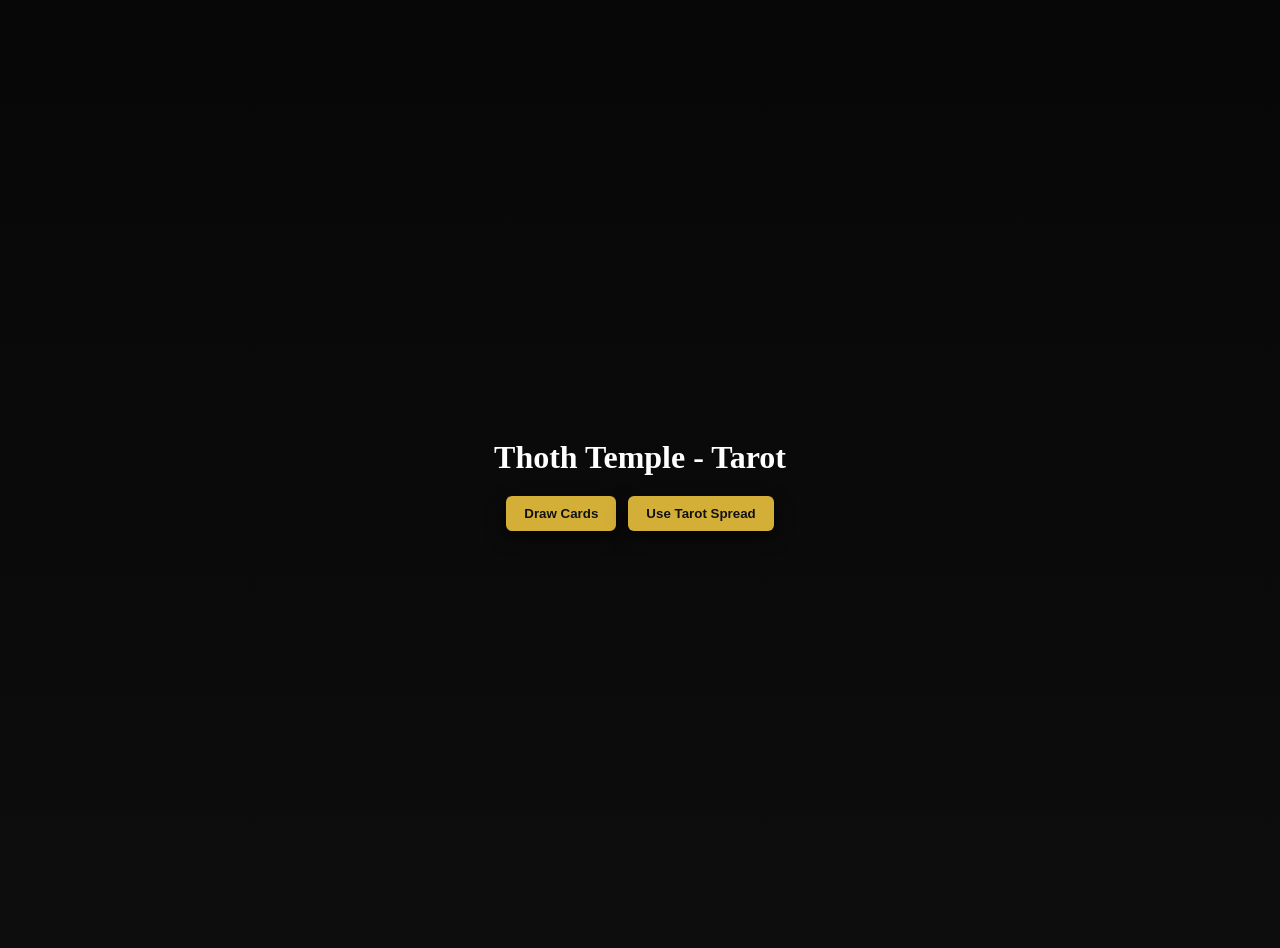
<file: Public/Index.html>
<!DOCTYPE html>
<html lang="es">
<head>
  <meta charset="utf-8" />
  <meta name="viewport" content="width=device-width, initial-scale=1" />
  <title>Thoth Temple Tarot</title>
  <link rel="manifest" href="./Manifest.json" />
  <style>
    /* Estilos mínimos para que los botones se vean bien */
    body {
      font-family: Georgia, "Times New Roman", serif;
      background: linear-gradient(180deg,#070707 0%, #0d0d0d 100%);
      color: #fff;
      display: flex;
      align-items: center;
      justify-content: center;
      min-height: 100vh;
      margin: 0;
      padding: 24px;
      text-align: center;
    }
    main { max-width: 720px; width: 100%; }
    h1 { margin-bottom: 20px; }
    .actions { display: flex; gap: 12px; justify-content: center; flex-wrap: wrap; }
    button {
      padding: 10px 18px;
      background: #d4af37;
      color: #111;
      border: none;
      border-radius: 6px;
      cursor: pointer;
      font-weight: 700;
      box-shadow: 0 6px 18px rgba(0,0,0,0.6);
    }
    button:focus { outline: 3px solid rgba(212,175,55,0.25); }
  </style>
</head>
<body>
  <main>
    <h1>Thoth Temple - Tarot</h1>

    <div class="actions" role="navigation" aria-label="Navegación principal">
      <button id="btn-draw" type="button">Draw Cards</button>
      <button id="btn-spreads" type="button">Use Tarot Spread</button>
    </div>
  </main>

  <script>
    // Rutas relativas a GitHub Pages (ajusta si cambias la estructura)
    const BASE = "https://aiquimista-agil.github.io/Thoth-Temple-Tarot";
    const DRAW_PAGE = BASE + "/Src/Pages/DrawCards/DrawCards.html";
    const SPREADS_PAGE = BASE + "/Src/Pages/Spreads/Spreads.html";

    // Navegación: usar event listeners en lugar de onclick inline
    document.addEventListener("DOMContentLoaded", () => {
      const btnDraw = document.getElementById("btn-draw");
      const btnSpreads = document.getElementById("btn-spreads");

      btnDraw.addEventListener("click", () => {
        window.location.href = DRAW_PAGE;
      });

      btnSpreads.addEventListener("click", () => {
        window.location.href = SPREADS_PAGE;
      });
    });
  </script>
  </body>
</html>
</file>
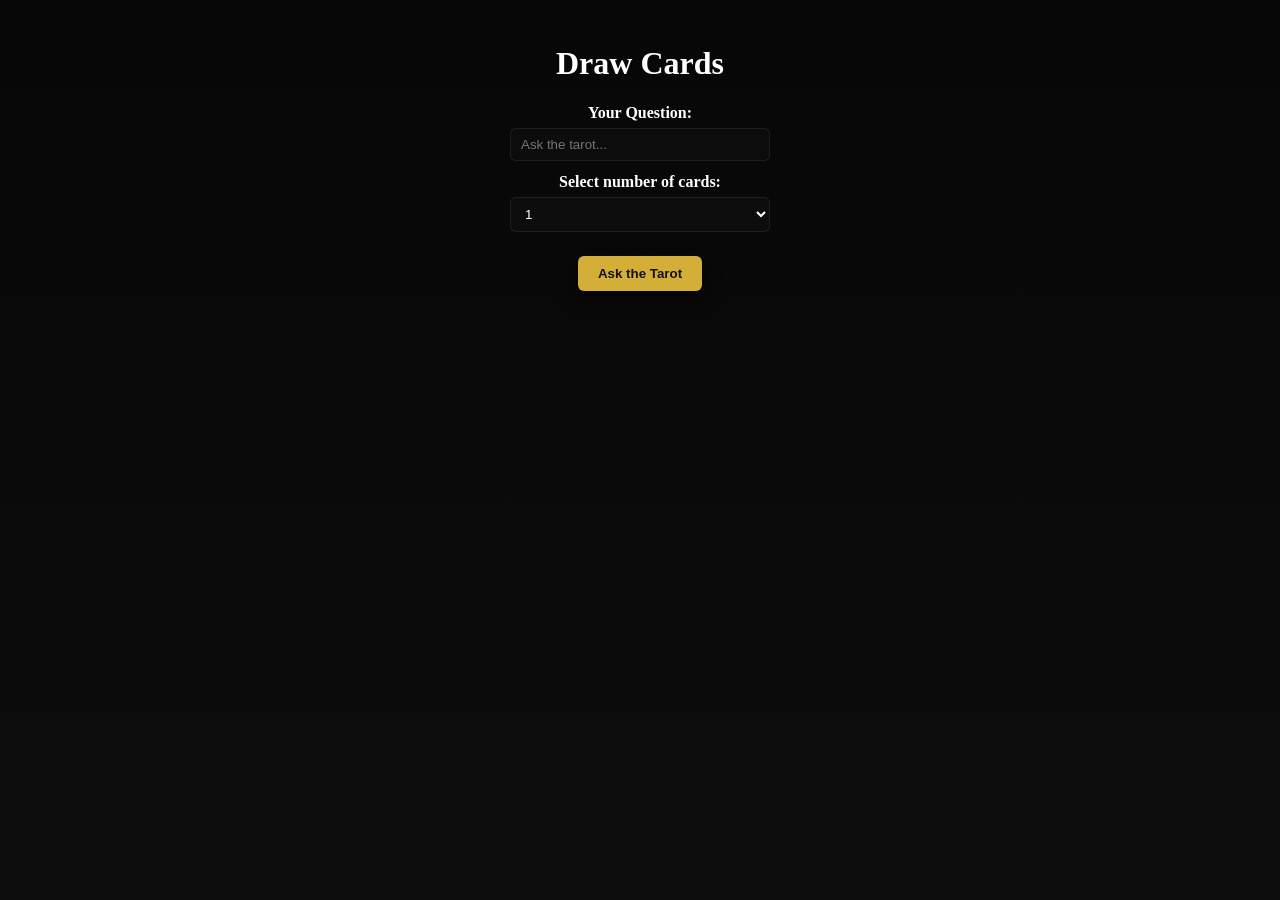
<file: Src/Pages/DrawCards/DrawCards.html>
<!DOCTYPE html>
<html lang="es">
<head>
  <meta charset="UTF-8">
  <title>Draw Cards - Thoth Temple Tarot</title>
  <link rel="stylesheet" href="./DrawCards.css">
</head>
<body>

  <h1>Draw Cards</h1>

  <div class="input-group">
    <label>Your Question:</label>
    <input id="question" type="text" placeholder="Ask the tarot..." />
  </div>

  <div class="input-group">
    <label>Select number of cards:</label>
    <select id="card-count">
      <option value="1">1</option>
      <option value="3">3</option>
      <option value="4">4</option>
      <option value="5">5</option>
      <option value="10">10</option>
      <option value="13">13</option>
    </select>
  </div>

  <button id="draw-btn">Ask the Tarot</button>

  <div id="cards-container"></div>

  <!-- carga el JS local; DrawCards.js debe estar en la misma carpeta que este HTML -->
  <script type="module" src="https://aiquimista-agil.github.io/Thoth-Temple-Tarot/Src/Pages/DrawCards/DrawCards.js"></script>
</body>
</html>
</file>
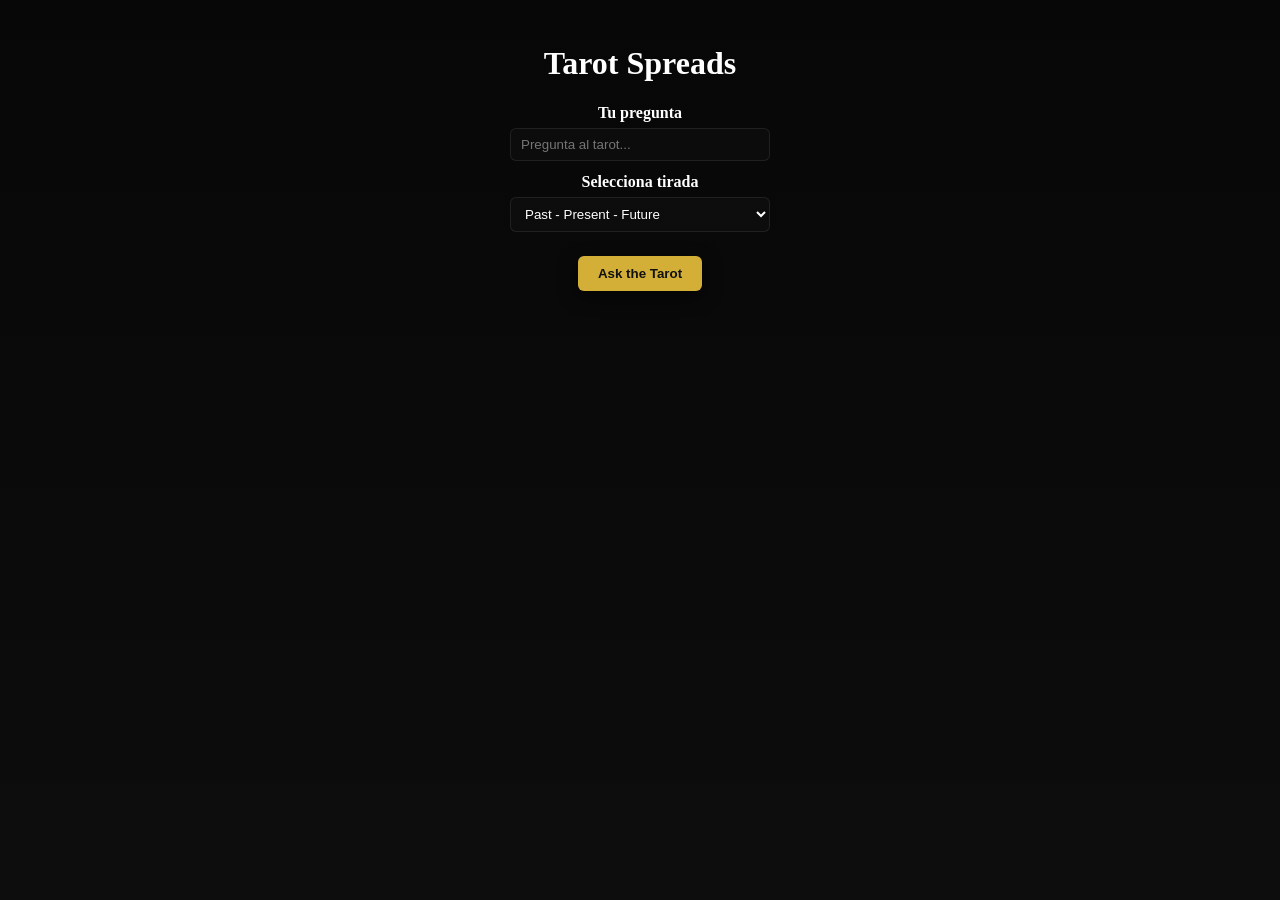
<file: Src/Pages/Spreads/Spreads.html>
<!DOCTYPE html>
<html lang="es">
<head>
  <meta charset="utf-8">
  <meta name="viewport" content="width=device-width,initial-scale=1">
  <title>Tarot Spreads - Thoth Temple Tarot</title>
  <link rel="stylesheet" href="./Spreads.css">
</head>
<body>
  <main>
    <h1>Tarot Spreads</h1>

    <!-- Question -->
    <div class="input-group">
      <label for="question">Tu pregunta</label>
      <input id="question" name="question" type="text" placeholder="Pregunta al tarot..." />
    </div>

    <!-- Spread selector -->
    <div class="input-group">
      <label for="spread-type">Selecciona tirada</label>
      <select id="spread-type" name="spread-type">
        <option value="three_card">Past - Present - Future</option>
        <option value="celtic_cross">Celtic Cross</option>
      </select>
    </div>

    <!-- Button -->
    <button id="spread-btn" type="button">Ask the Tarot</button>

    <!-- Result -->
    <div id="spread-container" aria-live="polite"></div>
  </main>

  <!-- Módulo principal -->
  <script type="module" src="https://aiquimista-agil.github.io/Thoth-Temple-Tarot/Src/Pages/Spreads/Spreads.js" crossorigin="anonymous"></script>
</body>
</html>
</file>
<file: Src/Pages/DrawCards/DrawCards.css>
/* DrawCards.css
   Estilo unificado con Spreads.css: variables, tarjetas, inversión y responsivo.
*/

/* Variables y reset */
:root{
  --bg: #0b0b0b;
  --fg: #ffffff;
  --accent: #d4af37;
  --card-w: 140px;
  --card-h: 200px;
  --gap: 16px;
  --max-width: 1100px;
}

* { box-sizing: border-box; }
html, body { height: 100%; margin: 0; padding: 0; }
body {
  font-family: Georgia, "Times New Roman", serif;
  background: linear-gradient(180deg,#070707 0%, #0d0d0d 100%);
  color: var(--fg);
  -webkit-font-smoothing: antialiased;
  -moz-osx-font-smoothing: grayscale;
  text-align: center;
  padding: 24px;
}

/* Formularios y controles */
.input-group { margin: 12px 0; }
label { display:block; margin-bottom:6px; font-weight:600; color:var(--fg); }
input[type="text"], input[type="number"], select {
  padding: 8px 10px;
  border-radius: 6px;
  border: 1px solid rgba(255,255,255,0.08);
  background: rgba(255,255,255,0.02);
  color: var(--fg);
  width: 260px;
  max-width: 90%;
}

/* Botones */
button {
  padding: 10px 20px;
  background: var(--accent);
  color: #111;
  border-radius: 6px;
  border: none;
  cursor: pointer;
  margin-top: 12px;
  font-weight: 700;
  box-shadow: 0 6px 18px rgba(0,0,0,0.6);
}
button:disabled { opacity: 0.6; cursor: not-allowed; transform: none; }

/* Contenedor de cartas */
#cards-container {
  margin-top: 28px;
  padding: 18px;
  max-width: var(--max-width);
  margin-left: auto;
  margin-right: auto;
  display: flex;
  gap: var(--gap);
  flex-wrap: wrap;
  justify-content: center;
  align-items: flex-start;
}

/* Componente tarjeta */
.card {
  width: var(--card-w);
  display: flex;
  flex-direction: column;
  align-items: center;
  gap: 8px;
  color: var(--fg);
}
.card .label { font-weight:700; font-size:0.9rem; color:var(--fg); }
.card .title { font-size:0.95rem; color:var(--fg); }

/* Imagen de carta: usa variable --rot para preservar hover + inversión */
.card img {
  width: var(--card-w);
  height: var(--card-h);
  object-fit: cover;
  border-radius: 8px;
  transform-origin: 50% 50%;
  transition: transform 0.35s cubic-bezier(.2,.9,.2,1), box-shadow 0.25s;
  box-shadow: 0 8px 18px rgba(0,0,0,0.6);
  background: linear-gradient(180deg,#fff 0%, #eee 100%);
  border: 1px solid rgba(255,255,255,0.06);
  --rot: 0deg;
  transform: rotate(var(--rot)) translateY(0) scale(1);
}

/* Carta invertida: ajustar variable de rotación */
.card img.reversed { --rot: 180deg; filter: saturate(0.95) brightness(0.98); }

/* Hover: solo translate/scale para preservar rotación */
.card img:hover {
  transform: rotate(var(--rot)) translateY(-8px) scale(1.03);
  box-shadow: 0 14px 30px rgba(0,0,0,0.75);
}

/* Metadatos dentro de la tarjeta */
.card .meta { font-size: 0.85rem; color: rgba(255,255,255,0.9); text-align: center; max-width: var(--card-w); }

/* Fallback si no hay imagen */
.card img[alt="Card"][src=""] {
  background: linear-gradient(180deg,#222,#111);
  display:block;
}

/* Ajustes responsivos */
@media (max-width: 900px) {
  :root { --card-w: 110px; --card-h: 160px; --gap: 10px; }
  #cards-container { gap: 12px; padding: 12px; }
  .card { width: var(--card-w); }
}

/* Opcional: estilo para contenedor cuando se muestran muchas cartas (inspección) */
#cards-container.grid {
  display: grid;
  grid-template-columns: repeat(auto-fit, minmax(var(--card-w), 1fr));
  gap: var(--gap);
  align-items: start;
}

/* Fin de archivo */
</file>
<file: Src/Pages/Spreads/Spreads.css>
/* Spreads.css
   Versión lista para pegar: estilos base, tres cartas y Cruz Celta (posiciones tradicionales),
   manejo visual de cartas invertidas y responsivo.
*/

/* =========================
   Variables y reset
   ========================= */
:root{
  --bg: #0b0b0b;
  --fg: #ffffff;
  --accent: #d4af37;
  --card-w: 140px;
  --card-h: 200px;
  --gap: 16px;
  --max-width: 1100px;
}

* { box-sizing: border-box; }
html, body { height: 100%; margin: 0; padding: 0; }
body {
  font-family: Georgia, "Times New Roman", serif;
  background: linear-gradient(180deg,#070707 0%, #0d0d0d 100%);
  color: var(--fg);
  -webkit-font-smoothing: antialiased;
  -moz-osx-font-smoothing: grayscale;
  text-align: center;
  padding: 24px;
}

/* =========================
   Formulario y controles
   ========================= */
.input-group { margin: 12px 0; }
label { display:block; margin-bottom:6px; font-weight:600; color:var(--fg); }
input[type="text"], select {
  padding: 8px 10px;
  border-radius: 6px;
  border: 1px solid rgba(255,255,255,0.08);
  background: rgba(255,255,255,0.02);
  color: var(--fg);
  width: 260px;
  max-width: 90%;
}

/* Botón */
button {
  padding: 10px 20px;
  background: var(--accent);
  color: #111;
  border-radius: 6px;
  border: none;
  cursor: pointer;
  margin-top: 12px;
  font-weight: 700;
  box-shadow: 0 6px 18px rgba(0,0,0,0.6);
}
button:disabled { opacity: 0.6; cursor: not-allowed; transform: none; }

/* =========================
   Contenedor de tiradas
   ========================= */
#spread-container {
  margin-top: 28px;
  padding: 18px;
  max-width: var(--max-width);
  margin-left: auto;
  margin-right: auto;
  display: grid;
  grid-template-columns: repeat(auto-fit, minmax(120px, 1fr));
  gap: var(--gap);
  justify-items: center;
  align-items: center;
}

/* =========================
   Tarjeta (componente)
   ========================= */
.card {
  width: var(--card-w);
  display: flex;
  flex-direction: column;
  align-items: center;
  gap: 8px;
}
.card .label { font-weight:700; font-size:0.9rem; color:var(--fg); }
.card .title { font-size:0.95rem; color:var(--fg); }

/* Imagen de carta: usamos variable --rot para combinar rotaciones sin romper hover */
.card img {
  width: var(--card-w);
  height: var(--card-h);
  object-fit: cover;
  border-radius: 8px;
  transform-origin: 50% 50%;
  transition: transform 0.35s cubic-bezier(.2,.9,.2,1), box-shadow 0.25s;
  box-shadow: 0 8px 18px rgba(0,0,0,0.6);
  background: linear-gradient(180deg,#fff 0%, #eee 100%);
  border: 1px solid rgba(255,255,255,0.06);
  --rot: 0deg;
  transform: rotate(var(--rot)) translateY(0) scale(1);
}

/* Carta invertida: ajusta la variable de rotación */
.card img.reversed { --rot: 180deg; filter: saturate(0.95) brightness(0.98); }

/* Hover: solo translate/scale para preservar rotación variable */
.card img:hover {
  transform: rotate(var(--rot)) translateY(-8px) scale(1.03);
  box-shadow: 0 14px 30px rgba(0,0,0,0.75);
}

/* Fallback si no hay imagen */
.card img[alt="Card"][src=""] {
  background: linear-gradient(180deg,#222,#111);
  display:block;
}

/* =========================
   Three-card layout (Past - Present - Future)
   ========================= */
#spread-container.three-card {
  display: flex;
  justify-content: center;
  align-items: center;
  gap: 28px;
  padding: 28px;
  flex-wrap: nowrap;
}
#spread-container.three-card .card { flex: 0 0 auto; }

/* Asegura orden visual si JS añade pos-1,pos-2,pos-3 */
#spread-container.three-card .pos-1 { order: 1; } /* Past */
#spread-container.three-card .pos-2 { order: 2; } /* Present */
#spread-container.three-card .pos-3 { order: 3; } /* Future */

/* =========================
   Celtic Cross layout (posiciones tradicionales)
   =========================
   Requiere:
     - Añadir la clase 'celtic-cross' a #spread-container
     - Añadir a cada .card la clase pos-N (pos-1 ... pos-10) según el orden de spread.positions
   Mapeo tradicional:
     1: Central issue (center)
     2: What crosses you (over central, rotated 90deg)
     3: What lies below (foundation) -> below center
     4: What lies behind (past) -> left of center
     5: What lies above (conscious) -> above center
     6: What lies before (future) -> right of center
     7: Yourself -> top of right column
     8: Your environment -> next down
     9: Hopes and Fears -> next down
     10: Outcome -> bottom of right column
*/
#spread-container.celtic-cross {
  display: grid;
  grid-template-columns: 1fr 1fr 1fr 1fr 1fr 1fr; /* 6 columns: center area around cols 3-4, right column at col 6 */
  grid-template-rows: auto auto auto auto;
  gap: var(--gap);
  justify-items: center;
  align-items: center;
  padding: 18px;
  position: relative;
}

/* Mantener ancho de las cartas */
#spread-container.celtic-cross .card { width: var(--card-w); }

/* Centro y cruz */
#spread-container.celtic-cross .pos-1  { grid-column: 3 / 4; grid-row: 2 / 3; z-index: 1; } /* central issue */
#spread-container.celtic-cross .pos-2  { grid-column: 3 / 4; grid-row: 2 / 3; z-index: 4; } /* crossing card (overlay) */

/* Surrounding cross positions */
#spread-container.celtic-cross .pos-3  { grid-column: 3 / 4; grid-row: 3 / 4; } /* below / foundation */
#spread-container.celtic-cross .pos-4  { grid-column: 2 / 3; grid-row: 2 / 3; } /* left / past */
#spread-container.celtic-cross .pos-5  { grid-column: 3 / 4; grid-row: 1 / 2; } /* above / conscious */
#spread-container.celtic-cross .pos-6  { grid-column: 4 / 5; grid-row: 2 / 3; } /* right / future */

/* Right column stack (7-10) */
#spread-container.celtic-cross .pos-7  { grid-column: 6 / 7; grid-row: 1 / 2; }
#spread-container.celtic-cross .pos-8  { grid-column: 6 / 7; grid-row: 2 / 3; }
#spread-container.celtic-cross .pos-9  { grid-column: 6 / 7; grid-row: 3 / 4; }
#spread-container.celtic-cross .pos-10 { grid-column: 6 / 7; grid-row: 4 / 5; }

/* Estilo especial para la carta que cruza (pos-2): rotada 90deg y sobrepuesta */
#spread-container.celtic-cross .pos-2 img {
  transform: rotate(90deg) translateY(0) scale(1);
  width: calc(var(--card-h)); /* usar altura como ancho cuando está rotada */
  height: calc(var(--card-w));
  z-index: 5;
  box-shadow: 0 12px 28px rgba(0,0,0,0.75);
  border-radius: 6px;
}

/* Si la carta cruzada está invertida, combinar rotaciones: 90deg + 180deg = 270deg */
#spread-container.celtic-cross .pos-2 img.reversed {
  transform: rotate(270deg) translateY(0) scale(1);
}

/* Asegurar que la clase .reversed en otras posiciones respete la rotación variable */
#spread-container.celtic-cross .pos-2 img.reversed,
#spread-container.celtic-cross .pos-2 img {
  transition: transform 0.35s, box-shadow 0.25s;
}

/* Etiquetas pequeñas */
.card .label { font-weight:700; font-size:0.85rem; margin-bottom:6px; }

/* =========================
   Responsivo: pantallas pequeñas
   ========================= */
@media (max-width: 900px) {
  :root { --card-w: 110px; --card-h: 160px; --gap: 10px; }

  /* Reorganizar la Cruz Celta en 3 columnas y varias filas para móvil */
  #spread-container.celtic-cross {
    grid-template-columns: 1fr 1fr 1fr;
    grid-template-rows: repeat(7, auto);
    gap: 10px;
  }

  /* Reflow tradicional en móvil: cruz compacta arriba, columna derecha apilada debajo */
  #spread-container.celtic-cross .pos-5 { grid-column: 2 / 3; grid-row: 1 / 2; } /* above */
  #spread-container.celtic-cross .pos-4 { grid-column: 1 / 2; grid-row: 2 / 3; } /* past (left) */
  #spread-container.celtic-cross .pos-1 { grid-column: 2 / 3; grid-row: 2 / 3; } /* center */
  #spread-container.celtic-cross .pos-2 { grid-column: 2 / 3; grid-row: 2 / 3; } /* cross (overlay) */
  #spread-container.celtic-cross .pos-6 { grid-column: 3 / 4; grid-row: 2 / 3; } /* future (right) */
  #spread-container.celtic-cross .pos-3 { grid-column: 2 / 3; grid-row: 3 / 4; } /* below */

  /* Right column becomes stacked below the cross */
  #spread-container.celtic-cross .pos-7  { grid-column: 1 / 2; grid-row: 4 / 5; }
  #spread-container.celtic-cross .pos-8  { grid-column: 2 / 3; grid-row: 4 / 5; }
  #spread-container.celtic-cross .pos-9  { grid-column: 3 / 4; grid-row: 4 / 5; }
  #spread-container.celtic-cross .pos-10 { grid-column: 2 / 3; grid-row: 5 / 6; }

  /* Ajustar tamaño de la carta cruzada en móvil */
  #spread-container.celtic-cross .pos-2 img,
  #spread-container.celtic-cross .pos-2 img.reversed {
    width: calc(var(--card-h));
    height: calc(var(--card-w));
  }
}

/* =========================
   Pequeños detalles visuales
   ========================= */
#spread-container { transition: all 0.2s ease; }
.card .meaning { font-size: 0.85rem; color: rgba(255,255,255,0.9); max-width: var(--card-w); text-align:center; }

/* Fin de archivo */
</file>
